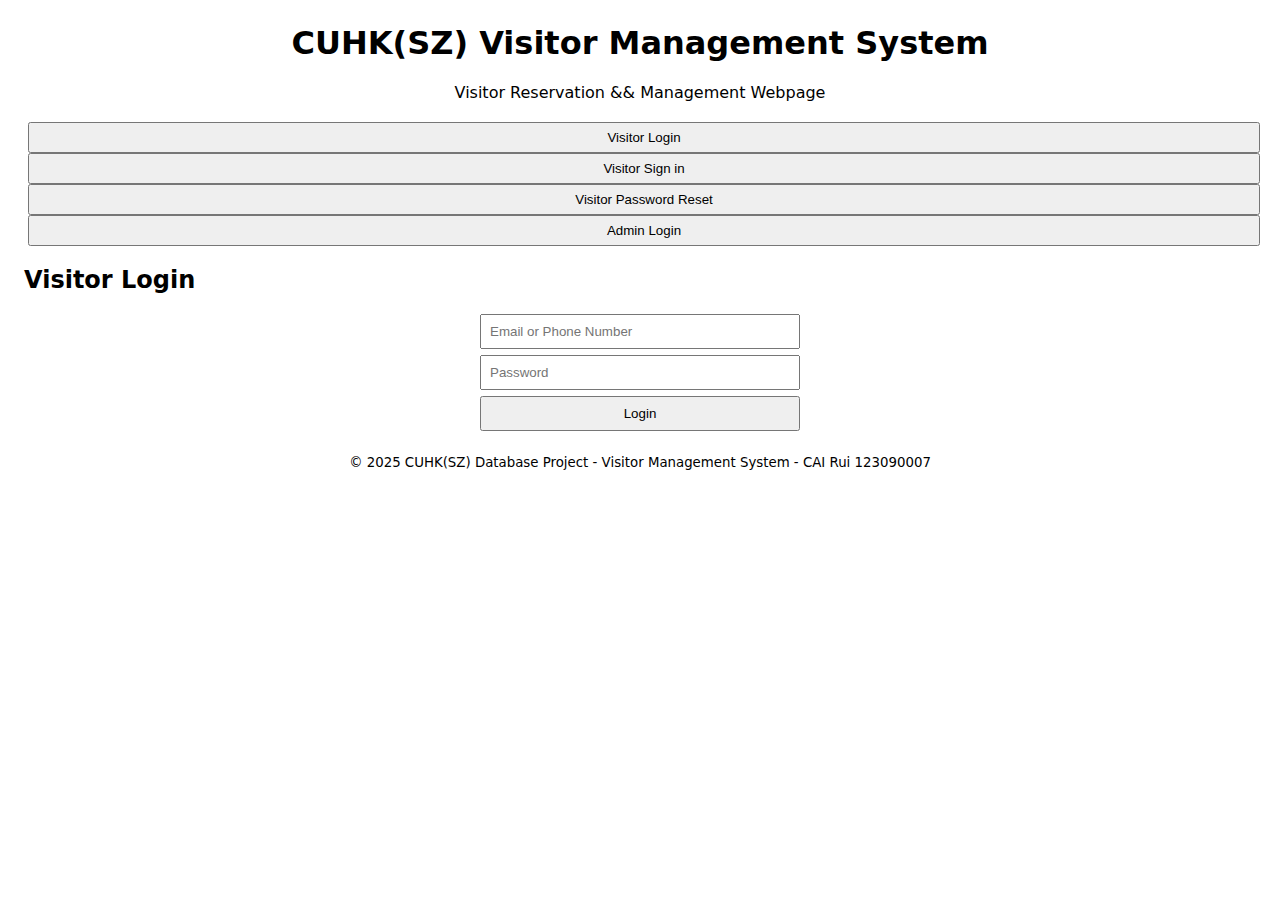
<file: Proj/client/index.html>
<script defer src="./index.js"></script>
<!doctype html>
<html lang="en">
<head>
  <meta charset="utf-8" />
  <title>Visitor Management System Login Webpage </title>
  <link rel="stylesheet" href="./style.css" />
  <script defer src="./api.js"></script>
  <script defer src="./index.js"></script>
  <style>
    header { text-align: center; margin-bottom: 20px; }
    nav { text-align: center; margin-bottom: 12px; }
    nav button { margin: 0 4px; padding: 6px 12px; }
    form { max-width: 320px; margin: 12px auto; }
    input, button { width: 100%; padding: 8px; margin: 6px 0; }
    .tab { display: none; }
    .tab.active { display: block; }
    .msg { text-align: center; color: green; margin-top: 8px; }
    .error { color: red; }
  </style>
</head>
<body>
  <header>
    <h1>CUHK(SZ) Visitor Management System</h1>
    <p>Visitor Reservation && Management Webpage</p>
  </header>

  <nav>
    <button data-tab="visitor-login">Visitor Login</button>
    <button data-tab="visitor-register">Visitor Sign in</button>
    <button data-tab="visitor-reset">Visitor Password Reset</button>
    <button data-tab="admin-login">Admin Login</button>
  </nav>

  <main>
    <section id="tab-visitor-login" class="tab active">
      <h2>Visitor Login</h2>
      <form id="visitor-login-form">
        <input id="v-identifier" placeholder="Email or Phone Number" required />
        <input id="v-password" type="password" placeholder="Password" required />
        <button type="submit">Login</button>
      </form>
    </section>

    <section id="tab-visitor-register" class="tab">
      <h2>Visitor Registration</h2>
      <form id="visitor-register-form">
        <input id="r-name" placeholder="Name" required />
        <input id="r-phone" placeholder="Phone Number (11 digits)" pattern="\d{11}" required />
        <input id="r-email" type="email" placeholder="Email" required />
        <input id="r-org" placeholder="Organization / Unit (Optional)" />
        <input id="r-password" type="password" minlength="6" placeholder="Password (≥6 characters)" required />
        <button type="submit">Register and Login</button>
      </form>
    </section>

    <section id="tab-visitor-reset" class="tab">
      <h2>Visitor Password Reset</h2>
      <form id="visitor-reset-form">
        <input id="reset-email" type="email" placeholder="Registered Email" required />
        <input id="reset-phone" placeholder="Registered Phone Number (11 digits)" pattern="\d{11}" required />
        <input id="reset-newpass" type="password" minlength="6" placeholder="New Password (≥6 characters)" required />
        <button type="submit">Reset Password</button>
      </form>
      <p class="hint" style="text-align:center;">Please enter the email and phone number you registered with to reset your password</p>
    </section>

    <section id="tab-admin-login" class="tab">
      <h2>Admin Login</h2>
      <form id="admin-login-form">
        <input id="a-username" placeholder="Admin Username" required />
        <input id="a-password" type="password" placeholder="Password" required />
        <button type="submit">Login</button>
      </form>
    </section>

    <p id="msg" class="msg"></p>
  </main>

  <footer style="text-align:center;margin-top:24px;">
    <small>© 2025 CUHK(SZ) Database Project - Visitor Management System - CAI Rui 123090007</small>
  </footer>
</body>
</html>
</file>
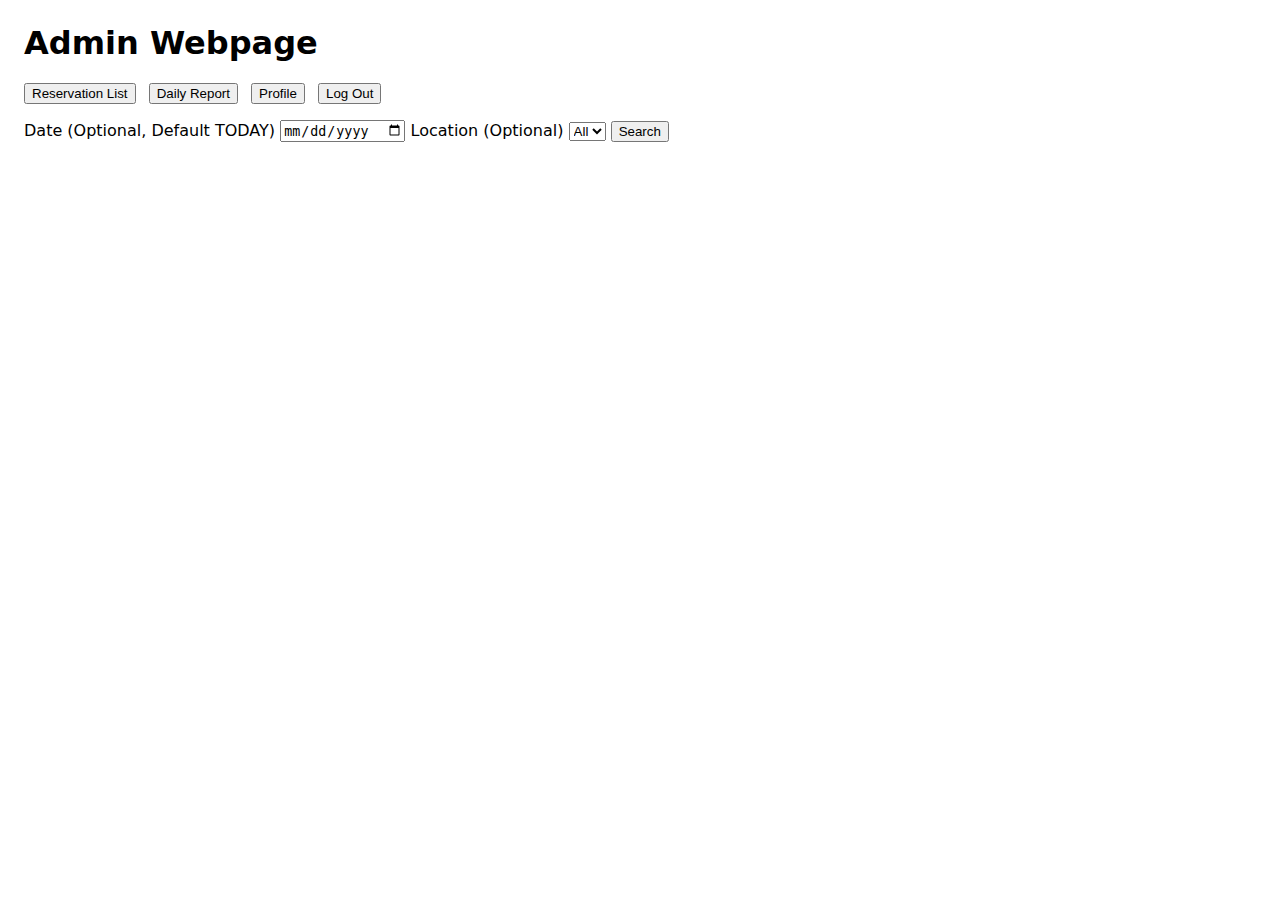
<file: Proj/client/admin.html>
<!doctype html><html lang="en"><head>
<meta charset="utf-8" /><title>Admin</title>
<link rel="stylesheet" href="./style.css">
<script defer src="./api.js"></script>
<script defer src="./admin.js"></script>
</head><body>
<header>
  <h1>Admin Webpage</h1>
  <nav>
    <button data-tab="list">Reservation List</button>
    <button data-tab="report">Daily Report</button>
    <button data-tab="profile">Profile</button>
    <button onclick="logout()">Log Out</button>
  </nav>
</header>
<main>
<section id="tab-list" class="tab active">
  <div>
    <label>Date (Optional, Default TODAY) <input id="date" type="date"></label>
    <label>Location (Optional)
      <select id="locid">
        <option value="">All</option>
      </select>
    </label>
    <button onclick="loadAll()">Search</button>
  </div>
  <ul id="all-list"></ul>
</section>

<section id="tab-report" class="tab">
  <div>
    <label>Date <input id="rdate" type="date"></label>
    <button onclick="loadReport()">Generate</button>
  </div>

  <div id="report-view" class="report-grid">
    <div class="card">
      <h3>Most Booked Location of the Day</h3>
      <table class="kv">
        <tbody>
          <tr><th>Location</th><td id="mb-name">-</td></tr>
          <tr><th>Total Reservations (pending+approved+denied)</th><td id="mb-total">-</td></tr>
          <tr><th>Approved</th><td id="mb-approved">-</td></tr>
        </tbody>
      </table>
    </div>
  <div class="card">
    <h3>Most Visited Location of the Day (Approved Only)</h3>
    <table class="kv">
      <tbody>
        <tr><th>Location</th><td id="mv-name">-</td></tr>
        <tr><th>Approved</th><td id="mv-approved">-</td></tr>
        <tr><th>Total Reservations (All Status)</th><td id="mv-total">-</td></tr>
      </tbody>
    </table>
  </div>

    <div class="card">
      <h3>Daily Reservation Status</h3>
      <table class="kv">
        <tbody>
          <tr><th>Total Reservations</th><td id="ds-total">-</td></tr>
          <tr><th>Pending</th><td id="ds-pending">-</td></tr>
          <tr><th>Approved</th><td id="ds-approved">-</td></tr>
          <tr><th>Denied</th><td id="ds-denied">-</td></tr>
        </tbody>
      </table>
    </div>

    <div class="card">
      <h3>Daily Unique Visitors</h3>
      <table class="kv">
        <tbody>
          <tr><th>Total Visitors until today (including today)</th><td id="ds-uvdays">-</td></tr>
        </tbody>
      </table>
    </div>
  </div>

  <pre id="report-raw" class="hidden"></pre>
</section>

<section id="tab-profile" class="tab">
  <div id="a-profile-view" class="card">
    <h3>My Profile</h3>
    <table class="kv">
      <tbody>
        <tr><th>Email:</th><td id="av-email">-</td></tr>
        <tr><th>Phone Number:</th><td id="av-phone">-</td></tr>
        <tr><th>Organization:</th><td id="av-org">-</td></tr>
        <tr><th>Office Address:</th><td id="av-work">-</td></tr>
        <tr><th>Display Name:</th><td id="av-dn">-</td></tr>
      </tbody>
    </table>
    <div style="margin-top:10px;">
      <button id="btn-edit">Edit Profile</button>
    </div>
  </div>

  <form id="a-profile" class="hidden">
    <h3>Edit Profile</h3>
    <label>Email<input id="ae" type="email" required></label>
    <label>Phone Number (11 digits)<input id="ap" pattern="\d{11}"></label>
    <label>Organization<input id="ao"></label>
    <label>Office Address<input id="aw"></label>
    <label>Display Name<input id="ad"></label>
    <div style="margin-top:10px;">
      <button type="submit">Save</button>
      <button type="button" id="btn-cancel" class="secondary">Cancel</button>
    </div>
  </form>
</section>
</main>

<style>
  .hidden { display: none !important; }
  .report-grid {
    display: grid;
    grid-template-columns: repeat(auto-fit, minmax(260px, 1fr));
    gap: 12px;
    margin-top: 12px;
  }
  .card {
    background: #fff;
    border: 1px solid #e5e7eb;
    border-radius: 10px;
    padding: 12px 14px;
    box-shadow: 0 1px 2px rgba(0,0,0,.03);
  }
  .card h3 { margin: 0 0 8px; font-size: 16px; }
  table.kv { width: 100%; border-collapse: collapse; }
  table.kv th, table.kv td {
    padding: 8px 10px;
    border-bottom: 1px solid #f0f0f0;
    text-align: left;
    vertical-align: top;
  }
  table.kv th { width: 60%; font-weight: 600; color: #374151; }
  table.kv td { color: #111827; }
</style>
</body></html>
</file>
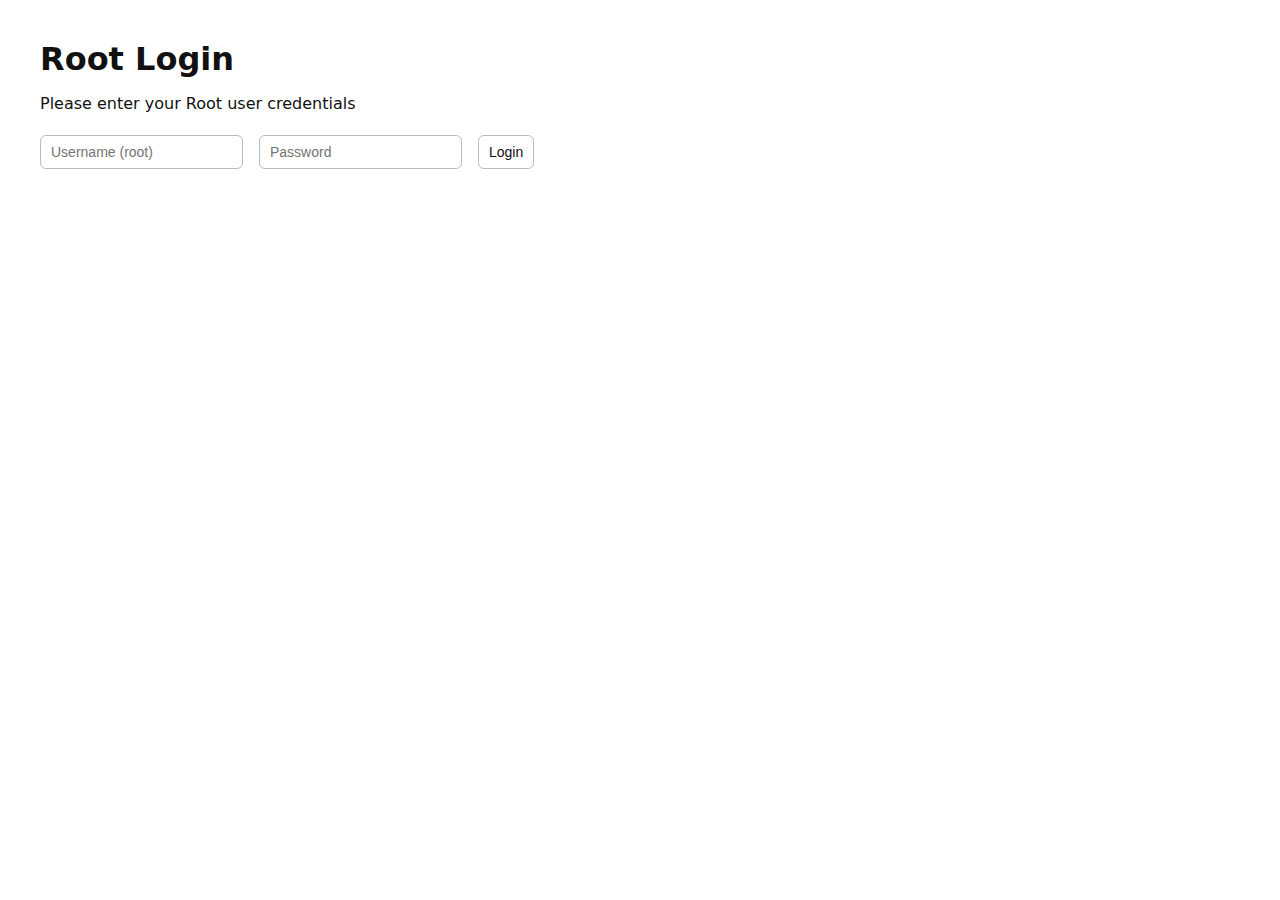
<file: Proj/client/root.html>
<!doctype html>
<html lang="en">
<head>
  <meta charset="utf-8" />
  <meta name="viewport" content="width=device-width, initial-scale=1" />
  <title>Root Webpage - Visitor Management System</title>

  <style>
    :root { --gap: 10px; }
    * { box-sizing: border-box; }
    body {
      background: #fff;
      color: #111;
      font-family: system-ui, -apple-system, Segoe UI, Roboto, Helvetica, Arial, sans-serif;
      margin: 40px;
    }
    h1, h2, h3 { font-weight: 700; margin: 0 0 12px; }
    .hidden { display: none; }
    #msg { margin-top: 10px; min-height: 1.2em; }

    input, select, button {
      padding: 8px 10px;
      margin: 6px 6px 6px 0;
      border: 1px solid #bbb;
      border-radius: 6px;
      font-size: 14px;
      background: #fff;
      color: #111;
    }
    button { cursor: pointer; }
    button:hover { background: #f6f6f6; }
    button[disabled] { cursor: not-allowed; opacity: 0.5; }

    .row { display: flex; align-items: center; gap: var(--gap); flex-wrap: wrap; }
    .section { margin-top: 20px; }

    table { width: 100%; border-collapse: collapse; margin-top: 10px; }
    th, td { border: 1px solid #ddd; padding: 10px; text-align: left; }
    thead th { background: #fafafa; }

    .actions { display: inline-flex; gap: 8px; }
  </style>

  <script defer src="./root.js"></script>
</head>
<body>

  <div id="login-view">
    <h1>Root Login</h1>
    <p>Please enter your Root user credentials</p>
    <div class="row">
      <input id="root-username" placeholder="Username (root)" />
      <input id="root-password" type="password" placeholder="Password" />
      <button id="login-btn">Login</button>
    </div>
    <div id="msg"></div>
  </div>

  <div id="portal-view" class="hidden">
    <h1>Superadmin Portal</h1>
    <p>Welcome, Root User</p>

    <div class="row">
      <button id="create-admin-btn">Create Admin</button>
      <button id="show-location-management">Location Management</button>
    </div>

    <div id="create-section" class="hidden section">
      <h2>Create Admin</h2>
      <div class="row">
        <input id="new-username" placeholder="Admin Username" />
        <input id="new-password" type="password" placeholder="Password" />
        <button id="confirm-create">Confirm</button>
        <button id="cancel-create">Cancel</button>
      </div>
      <div id="create-msg"></div>
    </div>

    <div id="location-management" class="hidden section">
      <h2>Location Management</h2>

      <div class="row">
        <button id="load-locations">Refresh Location List</button>
        <button id="show-create-location">Create Location</button>
      </div>
      <table id="location-table" cellspacing="0" cellpadding="0" role="table" aria-label="Location List">
        <thead>
          <tr>
            <th>ID</th>
            <th>Campus</th>
            <th>Name</th>
            <th>Status</th>
            <th>Operation</th>
          </tr>
        </thead>
        <tbody id="location-body">
          <tr><td colspan="5">Haven't loaded locations yet</td></tr>
        </tbody>
      </table>

      <div id="create-location-form" class="hidden section" aria-live="polite">
        <h3>Create Location</h3>
        <div class="row">
          <label>Campus:
            <select id="campus">
              <option value="LOWER">LOWER</option>
              <option value="MIDDLE">MIDDLE</option>
              <option value="UPPER">UPPER</option>
            </select>
          </label>
          <label>Location Name:
            <input id="new-location-name" placeholder="Location Name" />
          </label>
          <button id="create-location-btn">Confirm</button>
          <button id="cancel-create-location">Cancel</button>
        </div>
      </div>

      <div class="section">
        <button id="cancel-location-management">Cancel Location Management</button>
      </div>
    </div>

    <div class="section">
      <button id="logout-btn">Logout</button>
    </div>
  </div>

</body>
</html>
</file>
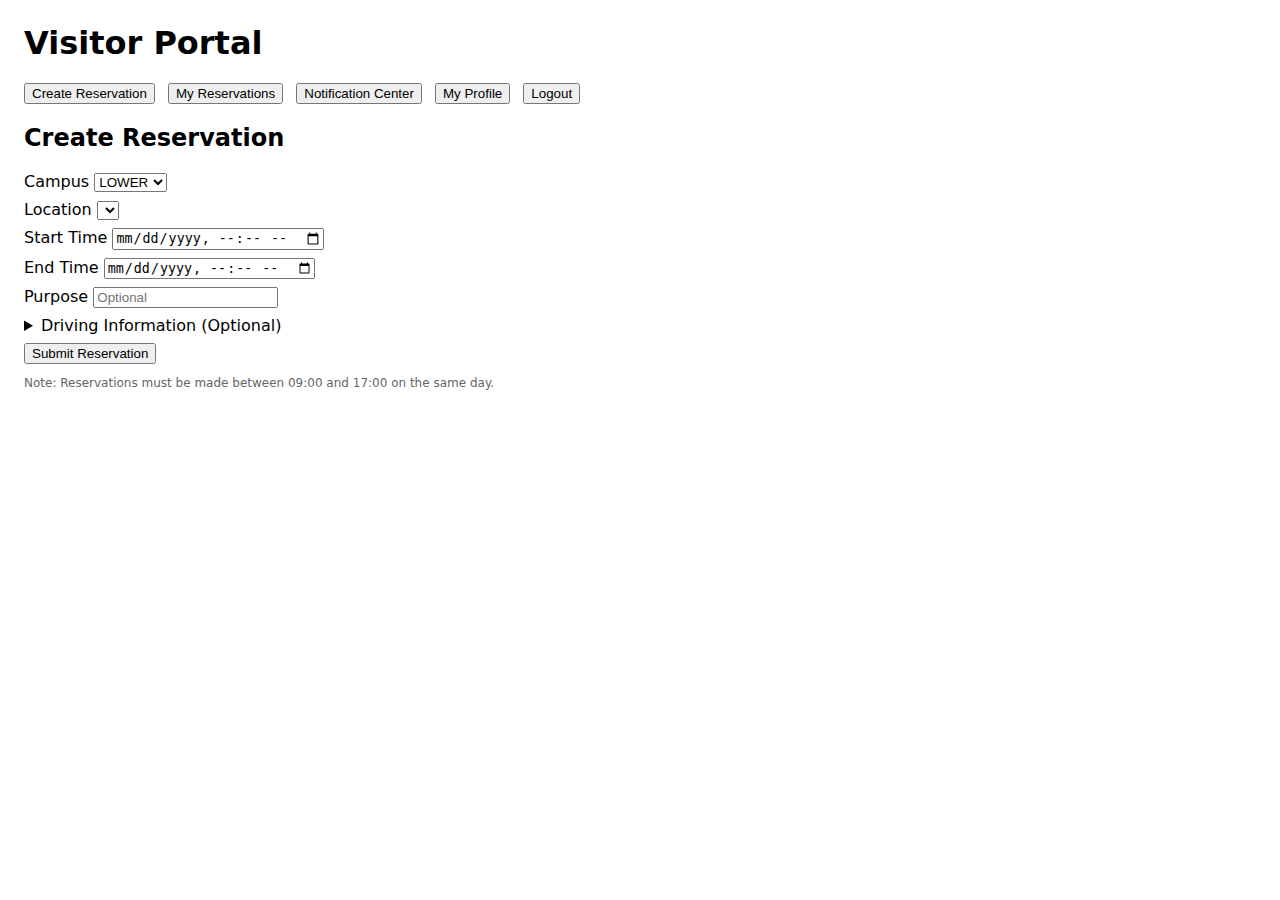
<file: Proj/client/visitor.html>
<!doctype html>
<html lang="en">
<head>
  <meta charset="utf-8" />
  <title>Visitor Webpage - Visitor Management System</title>
  <link rel="stylesheet" href="./style.css" />
  <script defer src="./api.js"></script>
  <script defer src="./visitor.js"></script>
</head>
<body>
<header>
  <h1>Visitor Portal</h1>
  <nav>
    <button data-tab="new">Create Reservation</button>
    <button data-tab="list">My Reservations</button>
    <button data-tab="noti">Notification Center <span id="noti-badge" class="badge hidden">0</span></button>
    <button data-tab="profile">My Profile</button>
    <button id="logout-btn">Logout</button>
  </nav>
</header>

<main>
  <section id="tab-new" class="tab">
    <h2>Create Reservation</h2>
    <form id="create-form">
      <label>Campus
        <select id="campus">
          <option value="LOWER">LOWER</option>
          <option value="MIDDLE">MIDDLE</option>
          <option value="UPPER">UPPER</option>
        </select>
      </label>
      <label>Location
        <select id="location"></select>
      </label>
      <label>Start Time
        <input id="start" type="datetime-local" required>
      </label>
      <label>End Time
        <input id="end" type="datetime-local" required>
      </label>
      <label>Purpose
        <input id="purpose" placeholder="Optional">
      </label>
      <details>
        <summary>Driving Information (Optional)</summary>
        <label><input id="drive" type="checkbox"> Driving?</label>
        <label>License Plate
          <input id="plate" pattern="[A-Z0-9]{6}" placeholder="e.g.,CUHKSZ (6 uppercase letters and numbers)">
        </label>
      </details>
      <button type="submit">Submit Reservation</button>
    </form>
    <p class="hint">Note: Reservations must be made between 09:00 and 17:00 on the same day.</p>
  </section>

  <section id="tab-list" class="tab">
    <h2>My Reservations</h2>
    <div>
      Status Filter:
      <select id="filter-status">
        <option value="">All</option>
        <option value="pending">Pending</option>
        <option value="approved">Approved</option>
        <option value="denied">Denied</option>
      </select>
      <button id="refresh-btn">Refresh</button>
    </div>
    <ul id="resv-list"></ul>
  </section>


  <section id="edit-resv-form" class="tab">
    <h2>Modify Reservation</h2>
    <form id="edit-resv">
      <input type="hidden" id="edit-id">
      <label>Campus
        <select id="edit-campus">
          <option value="LOWER">LOWER</option>
          <option value="MIDDLE">MIDDLE</option>
          <option value="UPPER">UPPER</option>
        </select>
      </label>
      <label>Location
        <select id="edit-location"></select>
      </label>
      <label>Start Time
        <input id="edit-start" type="datetime-local" required>
      </label>
      <label>End Time
        <input id="edit-end" type="datetime-local" required>
      </label>
      <label>Purpose
        <input id="edit-purpose" placeholder="Optional">
      </label>
      <details>
        <summary>Driving Information (Optional)</summary>
        <label><input id="edit-drive" type="checkbox"> Driving?</label>
        <label>License Plate
          <input id="edit-plate" pattern="[A-Z0-9]{6}" placeholder="e.g., CUHKSZ (6 uppercase letters and numbers)">
        </label>
      </details>
      <button type="submit">Save Changes</button>
      <button type="button" id="cancel-edit-resv">Cancel</button>
      <p class="hint">Only <b>pending</b> status can be modified; the time must be within the 09:00–17:00 window on the same day.</p>
    </form>
  </section>

  <section id="tab-noti" class="tab">
    <h2>Notification Center</h2>
    <div>
      <label><input type="checkbox" id="noti-only-unread"> Only show unread</label>
      <button id="mark-all-read">Mark all as read</button>
      <button id="reload-noti">Refresh</button>
    </div>
    <ul id="noti-list"></ul>
    <div>
      <button id="prev-page">Previous Page</button>
      <span id="page-info">Page 1</span>
      <button id="next-page">Next Page</button>
    </div>
  </section>

  <section id="tab-profile" class="tab">
    <h2>My Profile</h2>
    <div id="profile-view">
      <p><b>Name:</b><span id="v-name"></span></p>
      <p><b>Email:</b><span id="v-email"></span></p>
      <p><b>Phone Number:</b><span id="v-phone"></span></p>
      <p><b>Organization:</b><span id="v-org"></span></p>
      <button id="edit-btn">Edit Profile</button>
    </div>
   
    <form id="profile-form" style="display:none;">
      <label>Name <input id="p-name" required></label>
      <label>Email <input id="p-email" type="email" required></label>
      <label>Phone Number <input id="p-phone" pattern="[0-9]{11}" required></label>
      <label>Organization <input id="p-org"></label>
      <label>New Password <input id="p-pass" type="password" minlength="6" placeholder="Leave blank to keep unchanged"></label>
      <button type="submit">Save Changes</button>
      <button type="button" id="cancel-profile">Cancel</button>
    </form>
  </section>
</main>

<style>
  .hidden { display: none !important; }
  .badge {
    display: inline-block; min-width: 16px; padding: 0 6px;
    border-radius: 10px; font-size: 12px; background: #d33; color: #fff;
    text-align: center; vertical-align: middle;
  }
</style>
</body>
</html>
</file>
<file: Proj/client/style.css>
body { font-family: system-ui, sans-serif; margin: 24px; }
nav button { margin-right: 8px; }
.tab { display: none; margin-top: 16px; }
.tab.active { display: none; }
.tab.active { display: block; }
form > * { display:block; margin:8px 0; }
ul { list-style: none; padding: 0; }
li { border: 1px solid #ddd; padding: 8px; margin: 8px 0; border-radius: 6px; }
.hint { color: #666; font-size: 12px; }
</file>
